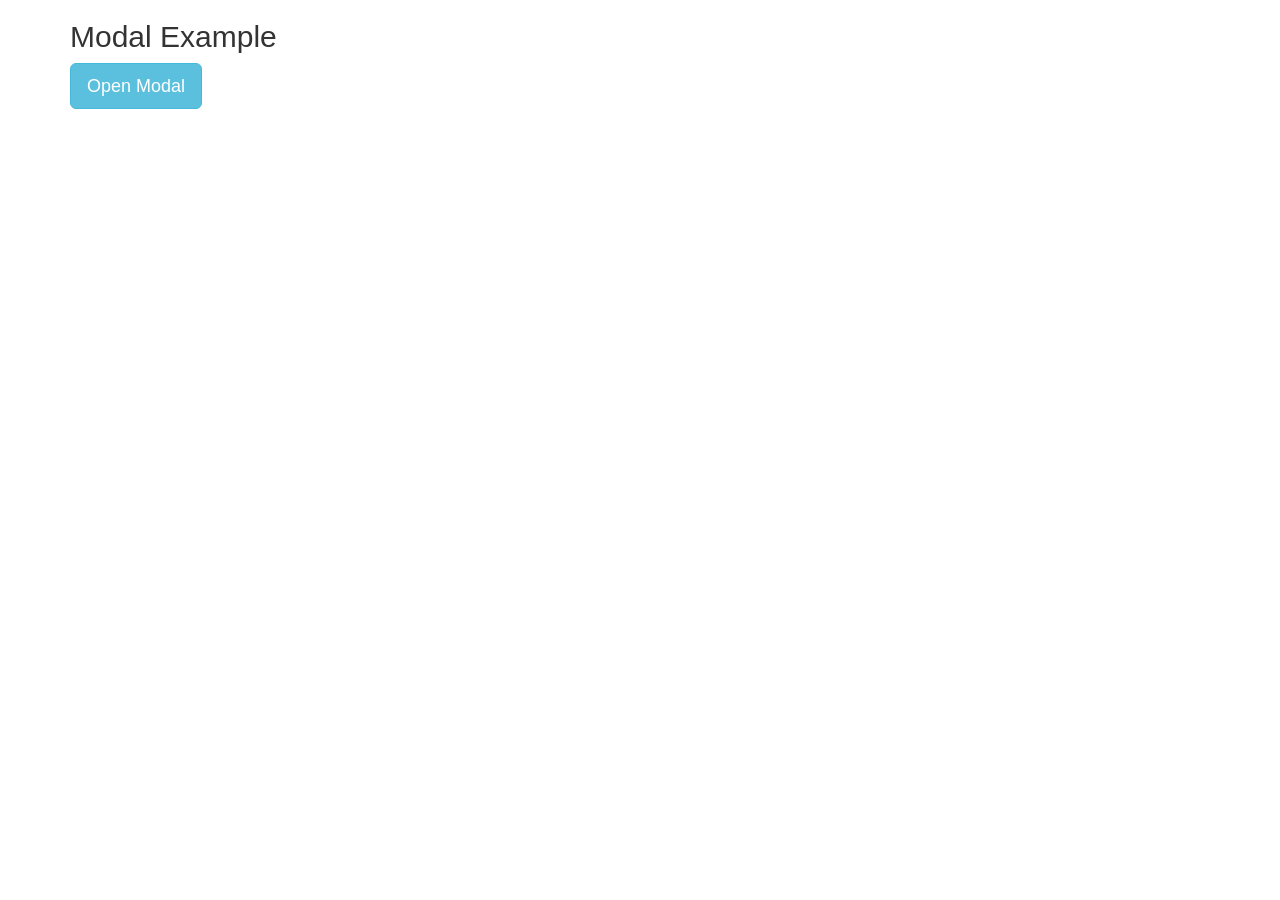
<file: app/test.html>
<!DOCTYPE html>
<html lang="en">
<head>
    <title>Bootstrap Example</title>
    <meta charset="utf-8">
    <meta name="viewport" content="width=device-width, initial-scale=1">
    <link rel="stylesheet" href="http://maxcdn.bootstrapcdn.com/bootstrap/3.3.5/css/bootstrap.min.css">
    <script src="https://ajax.googleapis.com/ajax/libs/jquery/1.11.3/jquery.min.js"></script>
    <script src="http://maxcdn.bootstrapcdn.com/bootstrap/3.3.5/js/bootstrap.min.js"></script>
</head>
<body>

<div class="container">
    <h2>Modal Example</h2>
    <!-- Trigger the modal with a button -->
    <button type="button" class="btn btn-info btn-lg" data-toggle="modal" data-target="#myModal">Open Modal</button>

    <!-- Modal -->
    <div class="modal fade" id="myModal" role="dialog">
        <div class="modal-dialog">

            <!-- Modal content-->
            <div class="modal-content">
                <div class="modal-header">
                    <button type="button" class="close" data-dismiss="modal">&times;</button>
                    <h4 class="modal-title">Modal Header</h4>
                </div>
                <div class="modal-body">
                    <p>Some text in the modal.</p>
                </div>
                <div class="modal-footer">
                    <button type="button" class="btn btn-default" data-dismiss="modal">Close</button>
                </div>
            </div>

        </div>
    </div>

</div>

</body>
</html>
</file>
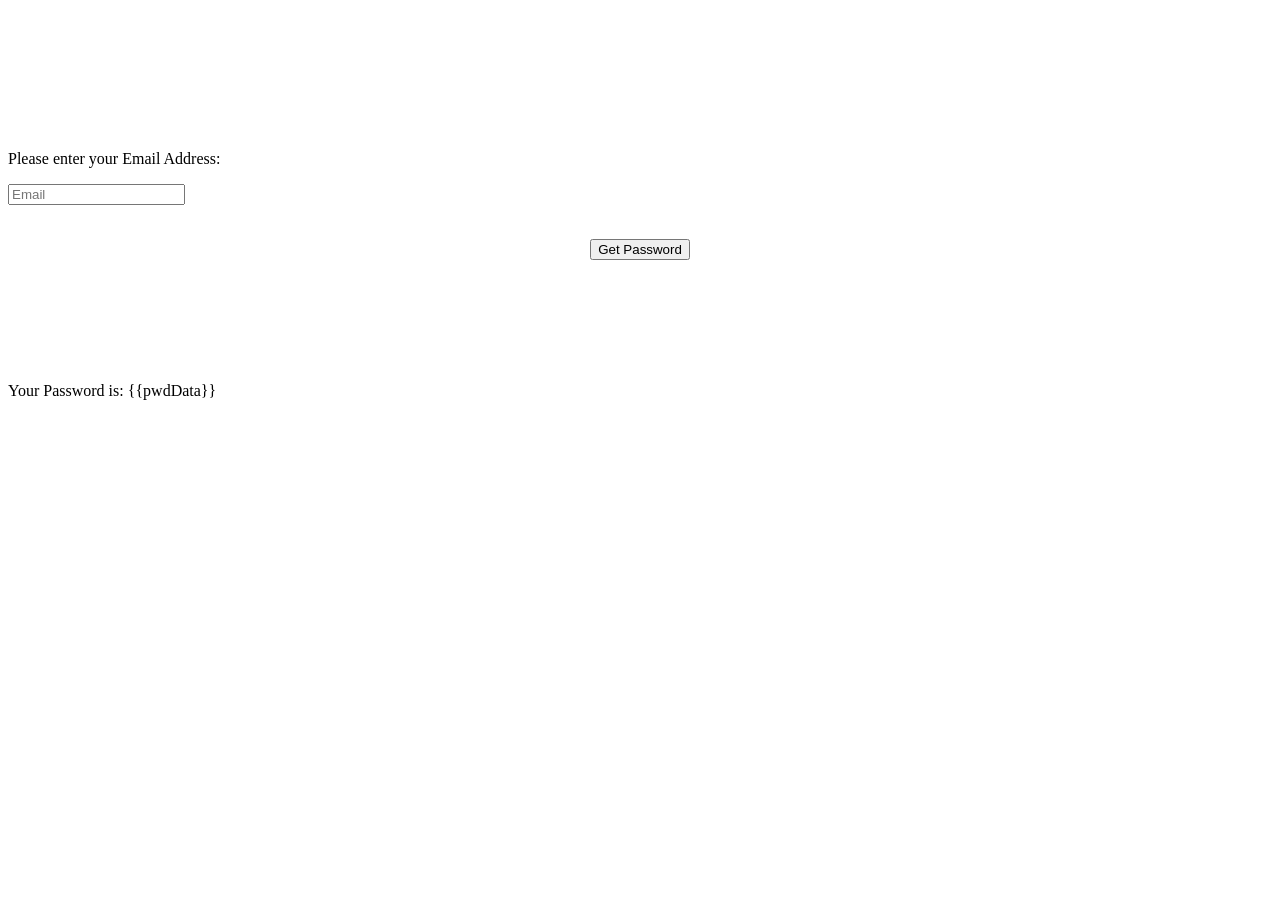
<file: app/Login/ForgotPassword.html>
<body ng-controller="forgotPwdController">
<div class="container-fluid">
    <div class="main-content1 content-height">
        <br/>
        <br/>
        <br/>
        <br/>
        <br/>
        <br/>
        <br/>
        <div class="row">
            <div class="col-sm-2"></div>
            <p class="col-sm-3">Please enter your Email Address: </p>
            <input type="text" class="form-control forgot-text " placeholder="Email" ng-model="emailID">
        </div>
        <br/>


        <p align="center">
            <button type="submit" class="btn btn-block btn-info forgot-button" ng-click="forgotClick()">Get Password
            </button>
        </p>
        <br/>
        <br/>
        <br/>
        <br/>
        <br/>




        </form>
        <p>Your Password is: {{pwdData}}</p>

    </div>
</div>
</body>
</file>
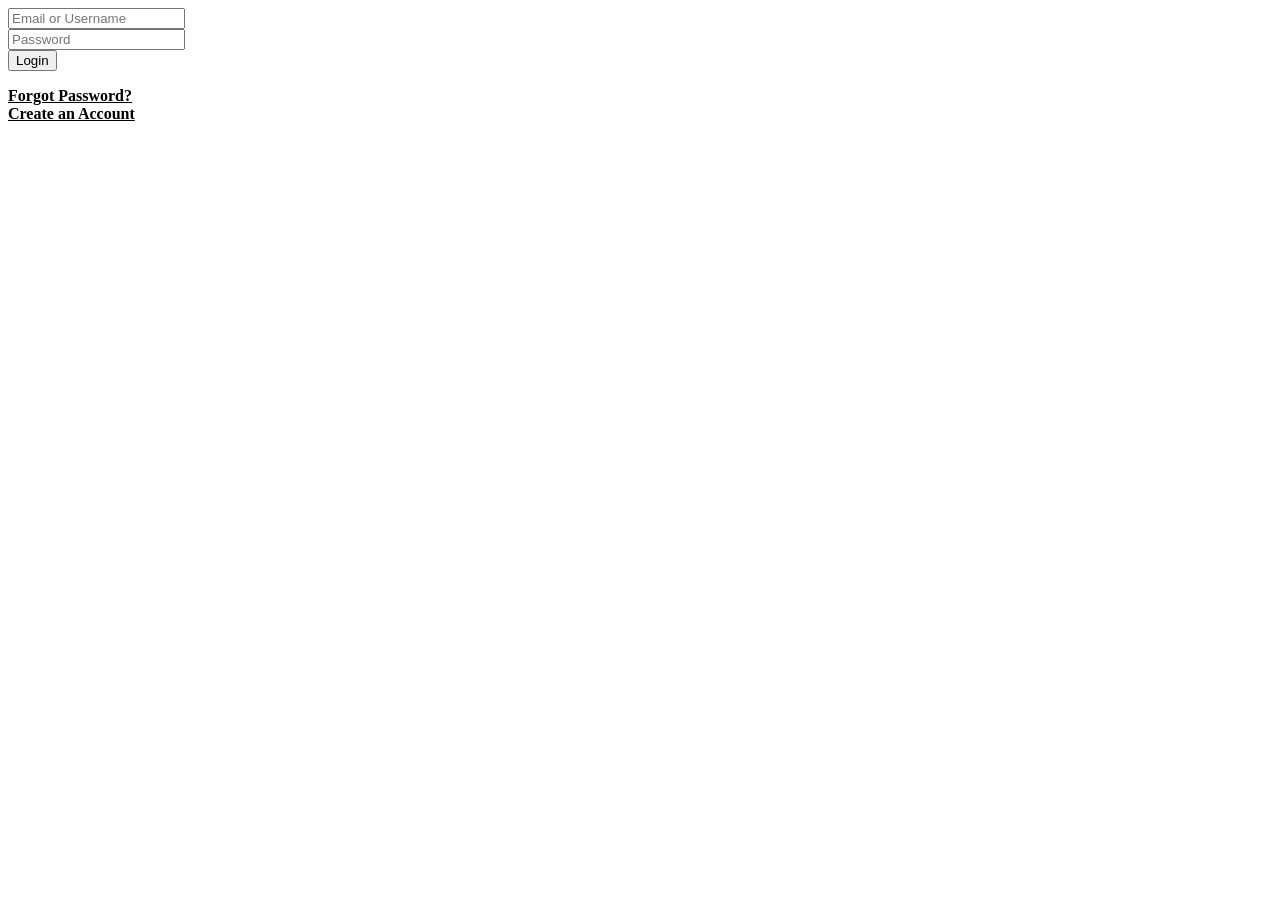
<file: app/Login/Login.html>
<body ng-controller="loginController">
<div class="container-fluid">

    <div class="main-content">
        <div class="row login-window">
            <div class="col-xs-12">
                <form>
                    <div class="form-group">
                        <input type="text" class="form-control user" placeholder="Email or Username" ng-model="userID">
                    </div>
                    <div class="form-group">
                        <input type="password" class="form-control pwd" placeholder="Password" ng-model="password">
                    </div>
                    <button type="submit" class="btn btn-primary btn-block login-btn" ng-click="loginSubmit()">Login</button>
                </form>
                <div class="main-pwd">
                    <a href="#forgotPwd" style="color: black;font-weight: bold">Forgot Password?</a>
                </div>
                <div class="main-user">
                    <a href="#signup" style="color: black;font-weight: bold">Create an Account</a>
                </div>

            </div>
        </div>
    </div>

</div>
</body>
</file>
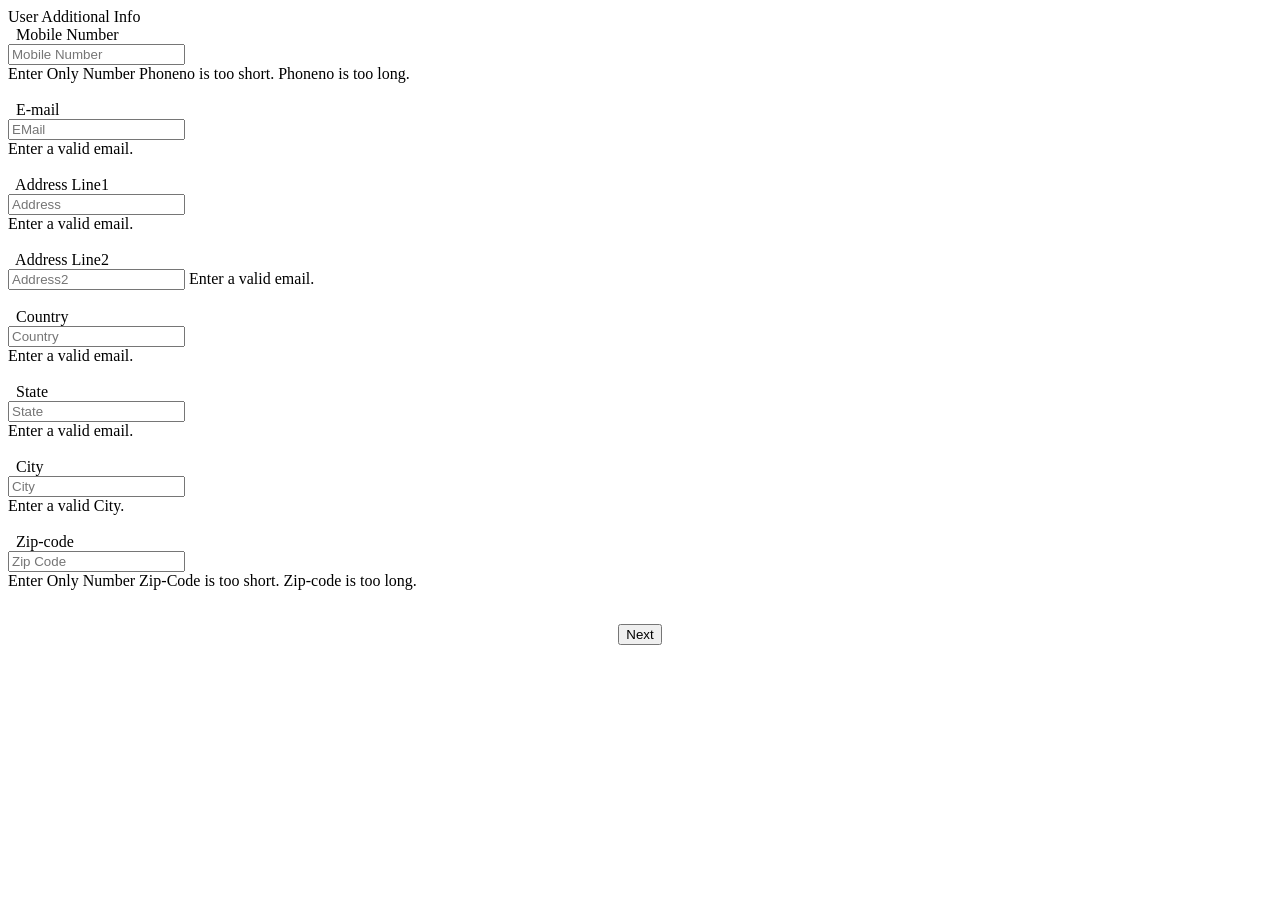
<file: app/SignUp/details.html>
<body ng-controller="detailsController">


<div class="container-fluid">
    <div class=" main-content1 ">
        <form method="post" action="" name="myForm" ng-submit="submitForm(myForm.$valid)" novalidate>


            <div class="page-title">User Additional Info</div>
            <div class="row">
                <div class="col-sm-4"></div>
                <div class="col-sm-2 font">&nbsp; Mobile Number</div>
                <div class="col-sm-2"><input type="text" name="mobile" placeholder="Mobile Number" ng-model="mobile"
                                             ng-minlength="10" ng-maxlength="10" ng-pattern="/^\d+$/" required></div>
                <span class="col-sm-3  error-font" ng-show="myForm.mobile.$error.pattern">Enter Only Number</span>
                <span class="col-sm-3 error-font"
                      ng-show="!myForm.mobile.$error.pattern && myForm.mobile.$error.minlength">Phoneno is too short.</span>
                <span class="col-sm-3 error-font" ng-show="myForm.mobile.$error.maxlength">Phoneno is too long.</span>

            </div>

            <br/>


            <div class="row">
                <div class="col-sm-4"></div>
                <div class="col-sm-2 font">&nbsp E-mail</div>
                <div class="col-sm-2"><input type="email" name="email" placeholder="EMail" ng-model="email1" required>
                </div>
                <span class="col-sm-3 error-font" ng-show="myForm.email.$invalid && !myForm.email.$pristine">Enter a valid email.</span>


            </div>
            <br/>

            <div class="row">
                <div class="col-sm-4"></div>
                <div class="col-sm-2 font">&nbsp Address Line1</div>
                <div class="col-sm-2"><input type="text" name="address1" placeholder="Address" ng-model="address1"
                                             required>
                </div>
                <span class="col-sm-3 error-font" ng-show="myForm.address1.$invalid && !myForm.address1.$pristine">Enter a valid email.</span>


            </div>
            <br/>

            <div class="row">
                <div class="col-sm-4"></div>
                <div class="col-sm-2 font">&nbsp Address Line2</div>
                <div class="col-sm-2"><input type="text" name="address2" placeholder="Address2" ng-model="address2"
                                             required>
                    <span class="col-sm-3 error-font" ng-show="myForm.address2.$invalid && !myForm.address2.$pristine">Enter a valid email.</span>

                </div>
            </div>
            <br/>

            <div class="row">
                <div class="col-sm-4"></div>
                <div class="col-sm-2 font">&nbsp Country</div>
                <div class="col-sm-2"><input type="text" name="country" placeholder="Country" ng-model="country"
                                             required></div>
                <span class="col-sm-3 error-font" ng-show="myForm.country.$invalid && !myForm.country.$pristine">Enter a valid email.</span>


            </div>
            <br/>

            <div class="row">
                <div class="col-sm-4"></div>
                <div class="col-sm-2 font">&nbsp State</div>
                <div class="col-sm-2"><input type="text" name="state" placeholder="State" ng-model="state1" required>
                </div>
                <span class="col-sm-3 error-font" ng-show="myForm.state.$invalid && !myForm.state.$pristine">Enter a valid email.</span>


            </div>
            <br/>

            <div class="row">
                <div class="col-sm-4"></div>
                <div class="col-sm-2 font">&nbsp City</div>
                <div class="col-sm-2"><input type="text" name="city" placeholder="City" ng-model="city" required></div>
        <span class="col-sm-3 error-font"
              ng-show="myForm.city.$invalid && !myForm.city.$pristine">Enter a valid City.</span>


            </div>
            <br/>

            <div class="row">
                <div class="col-sm-4"></div>
                <div class="col-sm-2 font">&nbsp; Zip-code</div>
                <div class="col-sm-2"><input type="text" name="code" placeholder="Zip Code" ng-model="code"
                                             ng-minlength="6" ng-maxlength="6" ng-pattern="/^\d+$/" required></div>
                <span class="col-sm-3 error-font" ng-show="myForm.code.$error.pattern">Enter Only Number</span>
                <span class="col-sm-3 error-font" ng-show="!myForm.code.$error.pattern && myForm.code.$error.minlength">Zip-Code is too short.</span>
                <span class="col-sm-3 error-font" ng-show="myForm.code.$error.maxlength">Zip-code is too long.</span>


            </div>
            <br/>

            <div class="row">


                <p align="center"> <a href="#interests"><input type="button" ng-disabled="myForm.$invalid"
                                                                  ng-click="detailsClick()"
                                                                  class="btn btn-success button-style"
                                                                  value="Next"/></a></p>

            </div>
        </form>
    </div>
</div>
</body>
</file>
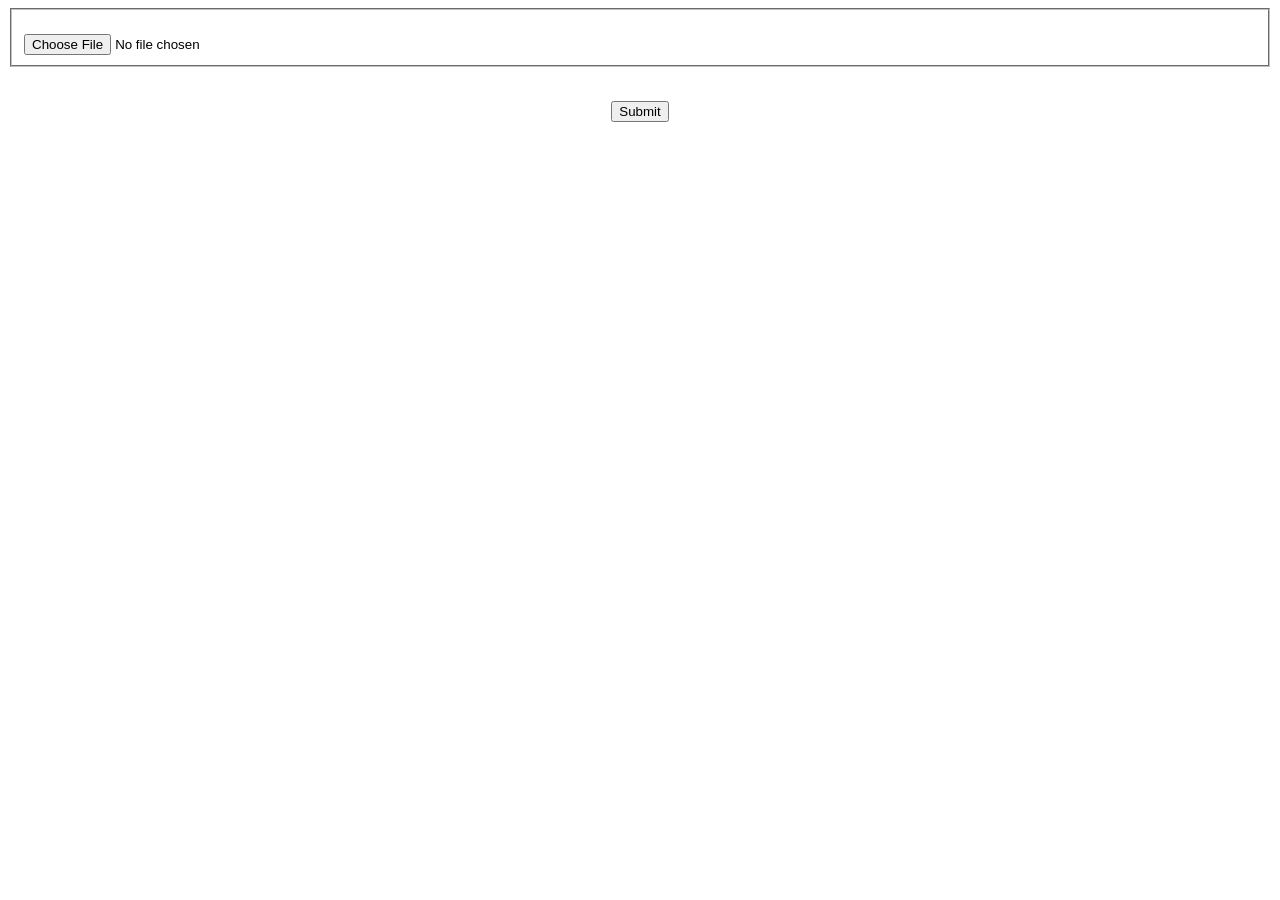
<file: app/SignUp/ProfileImage.html>
<body ng-controller="signUpController">
<div class="container-fluid">
    <div class="main-content1">
        <form name="myForm">
            <fieldset>
                <br>
                <input type="file" ngf-select ng-model="picFile" name="file"
                       accept="image/*" ngf-max-size="2MB" required>


                <!--<button ng-click="getImage()">Get Image</button>-->

                <!--<img height="150px" width="150px" ng-src="data:image/png;base64,{{profilePic.profileImage}}">-->

            </fieldset>
            <br>
        </form>

        <p align="center"><a href="#/SignUpComplete"><input type="submit" class="btn btn-success button-style"
                                                            ng-click="uploadPic(picFile)" value="Submit" /></a></p><br/>
    </div>
</div>
</body>
</file>
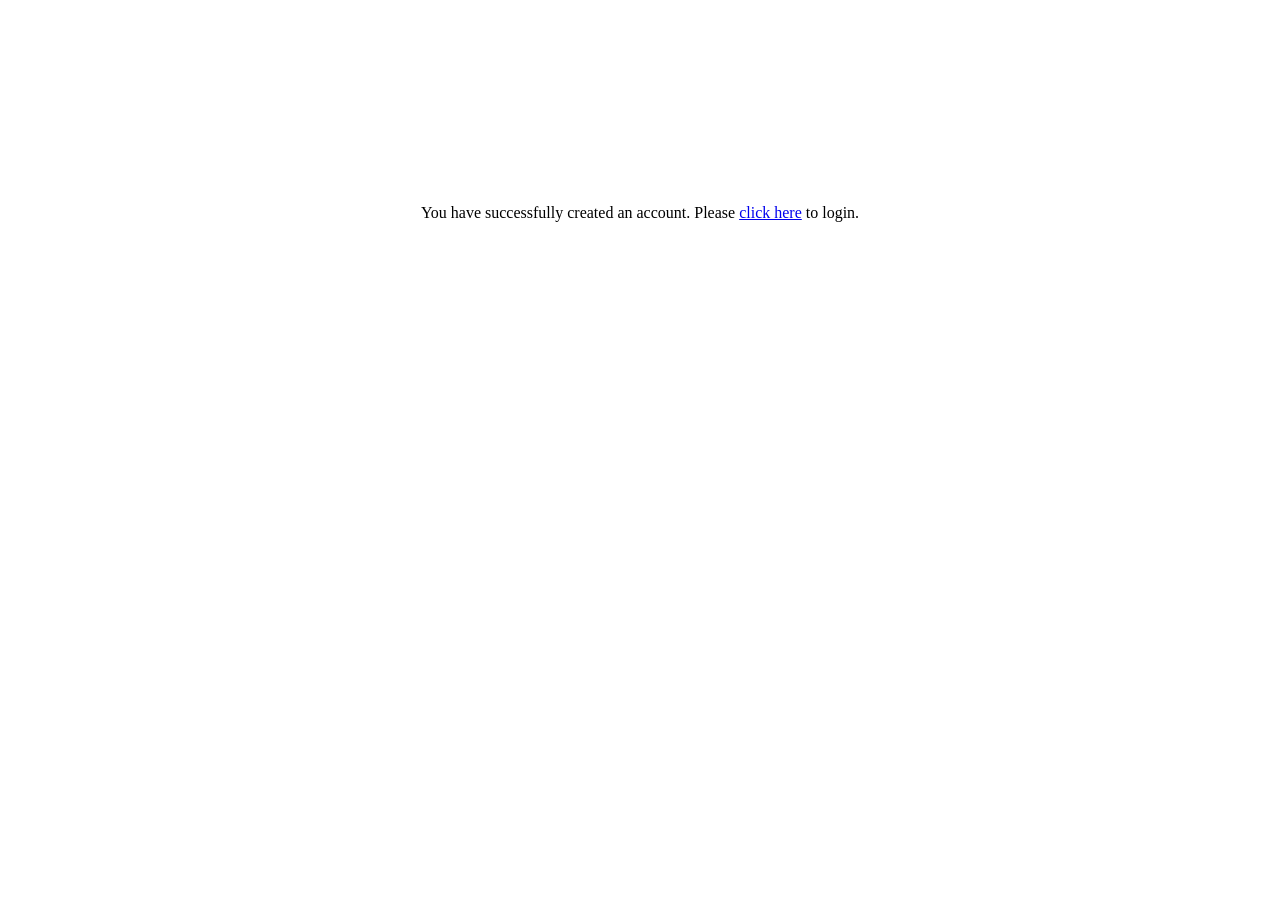
<file: app/SignUp/SignUpComplete.html>
<body>
<div class="container-fluid">
    <div class="main-content1 content-height">
        <br/>
        <br/>
        <br/>
        <br/>
        <br/>
        <br/>
        <br/>
        <br/>
        <br/>
        <br/>
        <p align="Center">You have successfully created an account. Please <a href="#/">click here</a> to login.</p>
        <br/>
        <br/>
        <br/>
        <br/>
        <br/>
        <br/>
        <br/>
        <br/>
        <br/>
        <br/>
        <br/>
    </div>
</div>
</body>
</file>
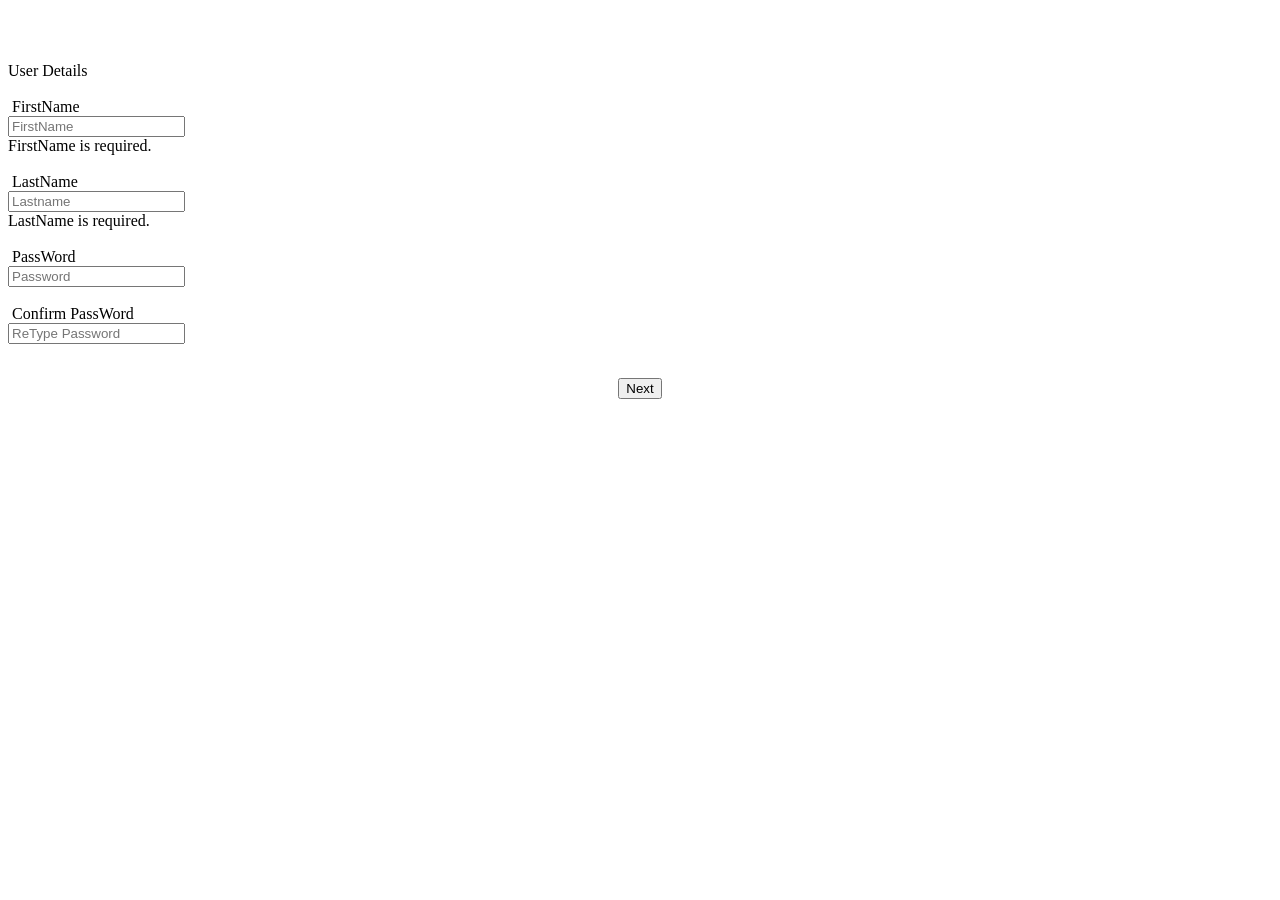
<file: app/SignUp/user.html>
<body ng-controller="userController">
<div class="container-fluid">
    <div class="main-content1">
        <br/>
        <br/>
        <br/>
        <div class="page-title">User Details</div>
        <br/>

        <form method="post" name="myForm" novalidate>
            <div class="row">
                <div class="col-sm-4"></div>
                <div class="col-sm-1 font">&nbsp;FirstName</div>
                <div class="col-sm-2"><input type="text" name="firstname" placeholder="FirstName" ng-model="firstname"
                                             required></div>

                <span class="col-sm-3 error-font" ng-show="myForm.firstname.$invalid && !myForm.firstname.$pristine">FirstName is required.</span>

            </div>
            <br/>

            <div class="row">
                <div class="col-sm-4"></div>
                <div class="col-sm-1 font">&nbsp;LastName</div>
                <div class="col-sm-2"><input type="text" name="lastname" placeholder="Lastname" ng-model="lastname"
                                             required></div>

                <span class="col-sm-3 error-font" ng-show="myForm.lastname.$invalid && !myForm.lastname.$pristine">LastName is required.</span>

            </div>
            <br/>


            <div class="row">
                <div class="col-sm-4"></div>
                <div class="col-sm-1 font">&nbsp;PassWord</div>
                <div class="col-sm-2"><input type="password" name="password" placeholder="Password" ng-model="password"
                                             required>

                </div>
            </div>
            <br/>

            <div class="row">
                <div class="col-sm-4"></div>
                <div class="col-sm-1 font">&nbsp;Confirm PassWord</div>
                <div class="col-sm-2"><input type="password" name="retypepassword" placeholder="ReType Password"
                                             ng-model="retypepassword" required>

                </div>
            </div>
            <br/>

            <p align="center"><a href="#details"><input type="Submit" ng-disabled="myForm.$invalid"
                                                        ng-click="userClick()" class="btn btn-success button-style"
                                                        value="Next"/></a></p><br/>

        </form>
        <br/>
        <br/>
    </div>
</div>
</body>
</file>
